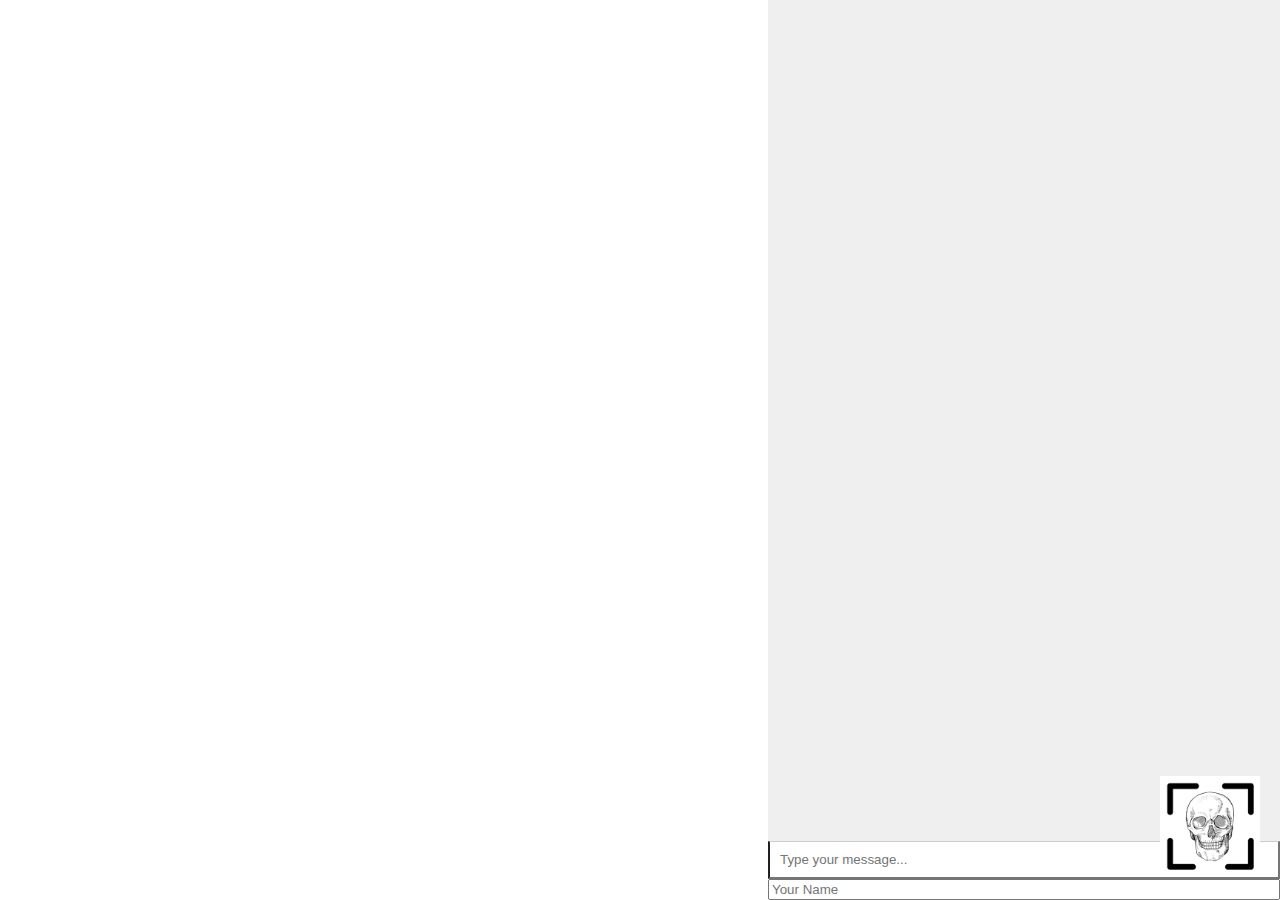
<file: ELysian.github.io/Login_and_video_call/index.html>
<!DOCTYPE html>
<html>
<head>
  <script src="https://meet.jit.si/external_api.js"></script>
  <title>AR Model Upload</title>
  <style>
    /* Add your custom CSS styles here */
    body {
      font-family: Arial, sans-serif;
      margin: 0;
      padding: 0;
      height: 100vh;
    }

    #container {
      display: flex;
      height: 100%;
    }

    #jitsi-meet-container {
      width: 60%;
      height: 100%;
    }

    #right-box {
      width: 40%;
      height: 100%;
      background-color: #efefef;
      display: flex;
      flex-direction: column;
      position: relative;
    }

    #chat-container {
      flex-grow: 1;
      padding: 10px;
      overflow-y: auto;
      display: flex;
      flex-direction: column;
      margin-bottom: 90px; /* Increased margin to provide space for the image */
    }

    #message-input {
      padding: 10px;
      border-top: 1px solid #ccc;
    }

    #image-container {
      position: absolute;
      bottom: 10px;
      right: 10px;
      padding: 10px;
    }

    #image-container img {
      max-width: 100px;
      height: auto;
    }
  </style>
</head>
<body>
  <div id="container">
    <div id="jitsi-meet-container"></div>
    <div id="right-box">
      <div id="chat-container"></div>
      <input id="message-input" type="text" placeholder="Type your message...">
      <input id="name-input" type="text" placeholder="Your Name">
    </div>
  </div>
  <div id="image-container">
    <img src="photo1.jpg" alt="Your Image">
  </div>

  <script>
    const options = {
      roomName: 'YourRoomName',
      width: '100%',
      height: '100%',
      parentNode: document.querySelector('#jitsi-meet-container'),
    };
    const api = new JitsiMeetExternalAPI('meet.jit.si', options);

    // Array to store messages
    let messages = [];

    // Function to display messages
    function displayMessages() {
      const chatContainer = document.querySelector('#chat-container');
      chatContainer.innerHTML = '';
      messages.forEach(message => {
        const messageElement = document.createElement('div');
        messageElement.classList.add('message');

        const senderElement = document.createElement('div');
        senderElement.classList.add('sender');
        senderElement.textContent = message.sender;

        const contentElement = document.createElement('div');
        contentElement.textContent = message.content;

        messageElement.appendChild(senderElement);
        messageElement.appendChild(contentElement);
        chatContainer.appendChild(messageElement);
      });
    }

    // Function to handle sending a message
    function sendMessage() {
      const messageInput = document.querySelector('#message-input');
      const messageContent = messageInput.value;
      if (messageContent) {
        const nameInput = document.querySelector('#name-input');
        const senderName = nameInput.value.trim();
        if (senderName) {
          const message = {
            sender: senderName,
            content: messageContent
          };
          messages.push(message);
          displayMessages();
          messageInput.value = '';
        }
      }
    }

    // Event listener for sending a message on Enter key press
    document.addEventListener('keydown', function(event) {
      if (event.key === 'Enter') {
        sendMessage();
      }
    });

    // Event listener for sending a message on button click
    const sendButton = document.querySelector('#send-button');
    sendButton.addEventListener('click', sendMessage);
  </script>
</body>
</html>
</file>
